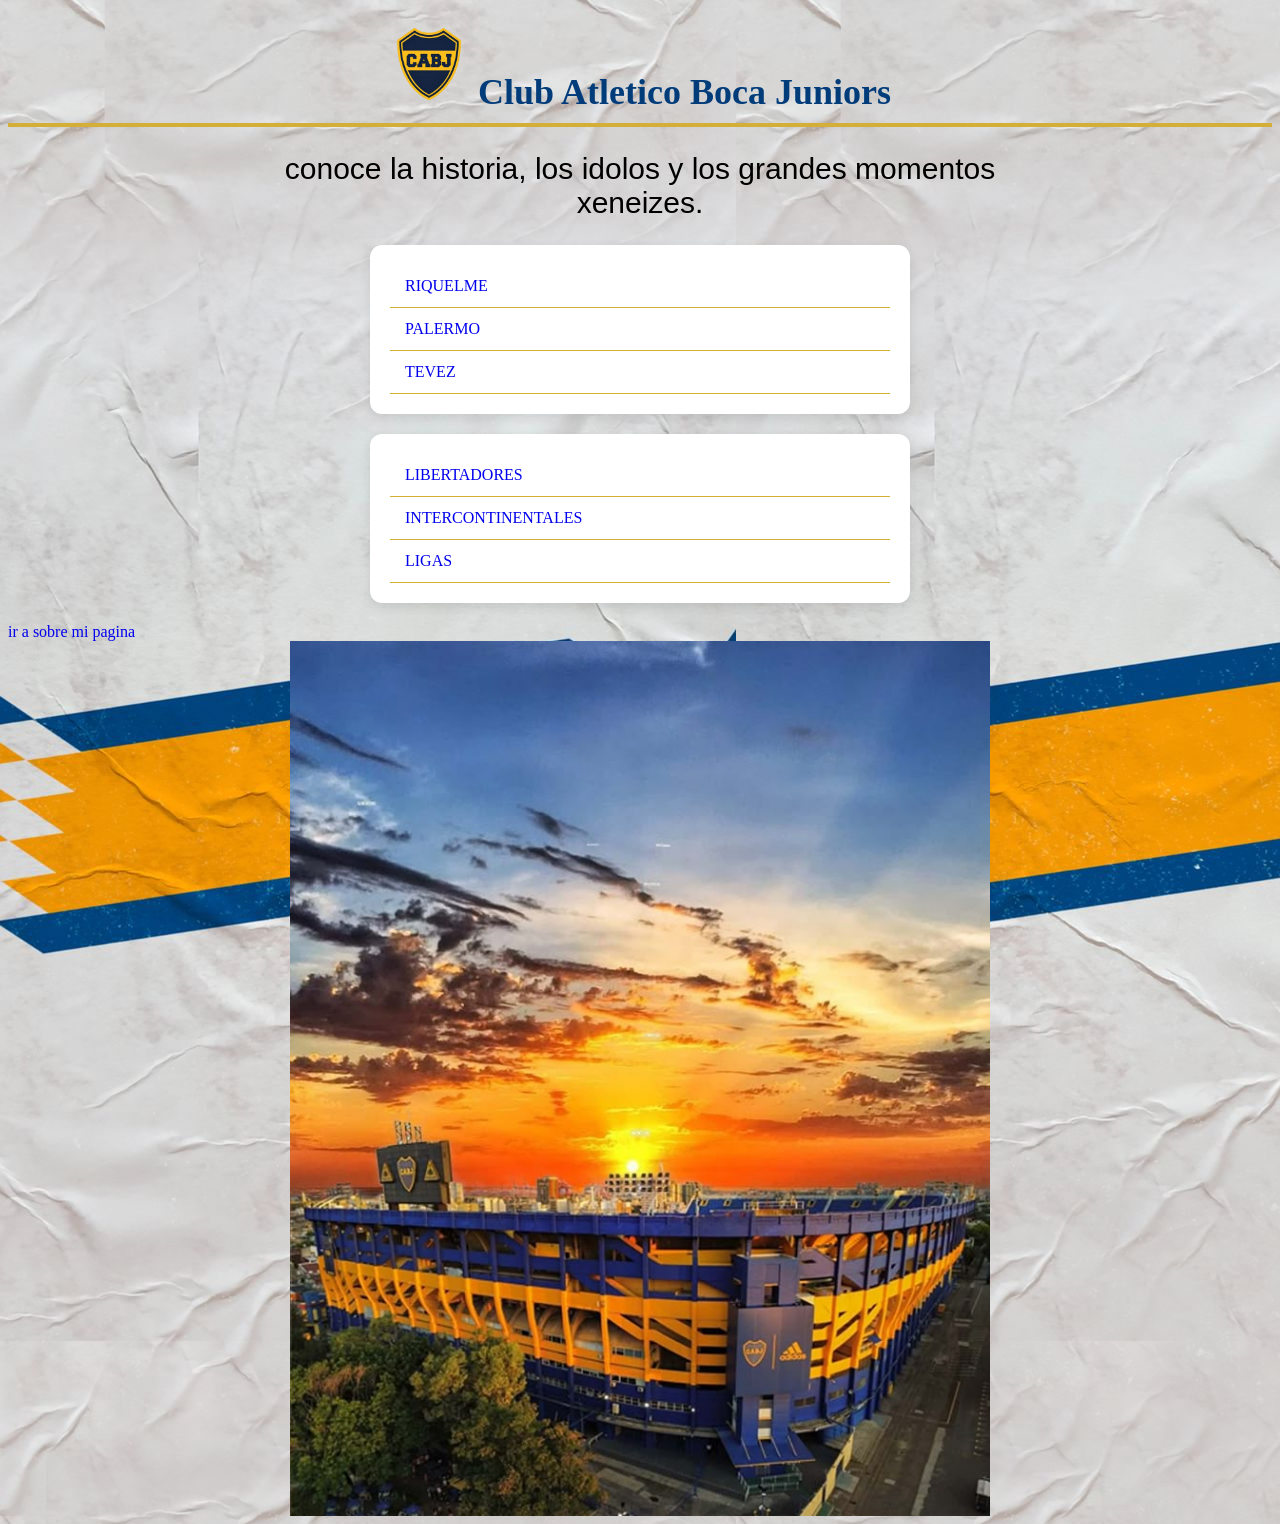
<file: index.html>
<!DOCTYPE html>
<html lang=es>
<head>
      <meta charset=UTF-8>
      <meta name=viewport content=width=device-width, initial-scale=1.0>
      <title>titulo de mi pestaña</title>

      <link rel="stylesheet" type="text/css" href="estilos2.css">
      </head>
      <body style="background-image: url(bandera.jpg);">
      	<h1 class="titulo">
            <img src="escudosdeboca.png" alt="escudo de boca" style="width: 80px"> 
            Club Atletico Boca Juniors</h1>
      	<p>conoce la historia, los idolos y los grandes momentos xeneizes<strong></strong>.</p>

      	<ul>
      		<li> <a href="https://es.wikipedia.org/wiki/Juan_Rom%C3%A1n_Riquelme">RIQUELME</a></li>
      		<li> <a href="https://es.wikipedia.org/wiki/Mart%C3%ADn_Palermo">PALERMO<a/></li>
      		<li> <a href="https://es.wikipedia.org/wiki/Carlos_Tevez">TEVEZ<a/></li>
      	</ul>

      	<ol>
      		<li> <a href=libertadores.html>LIBERTADORES</a></li>
      		<li><a href=intercontinentales.html>INTERCONTINENTALES<a/></li>
      		<li><a href=ligas.html>LIGAS<a/></li>
      	</ol>


      	<a href=informacion.html class="boton"> ir a sobre mi pagina</a>
      	<img width="700px" src=bombonera.jpg alt=foto descriptiva style="display: block; margin: auto;">


      </body>
      
      </html>
</file>
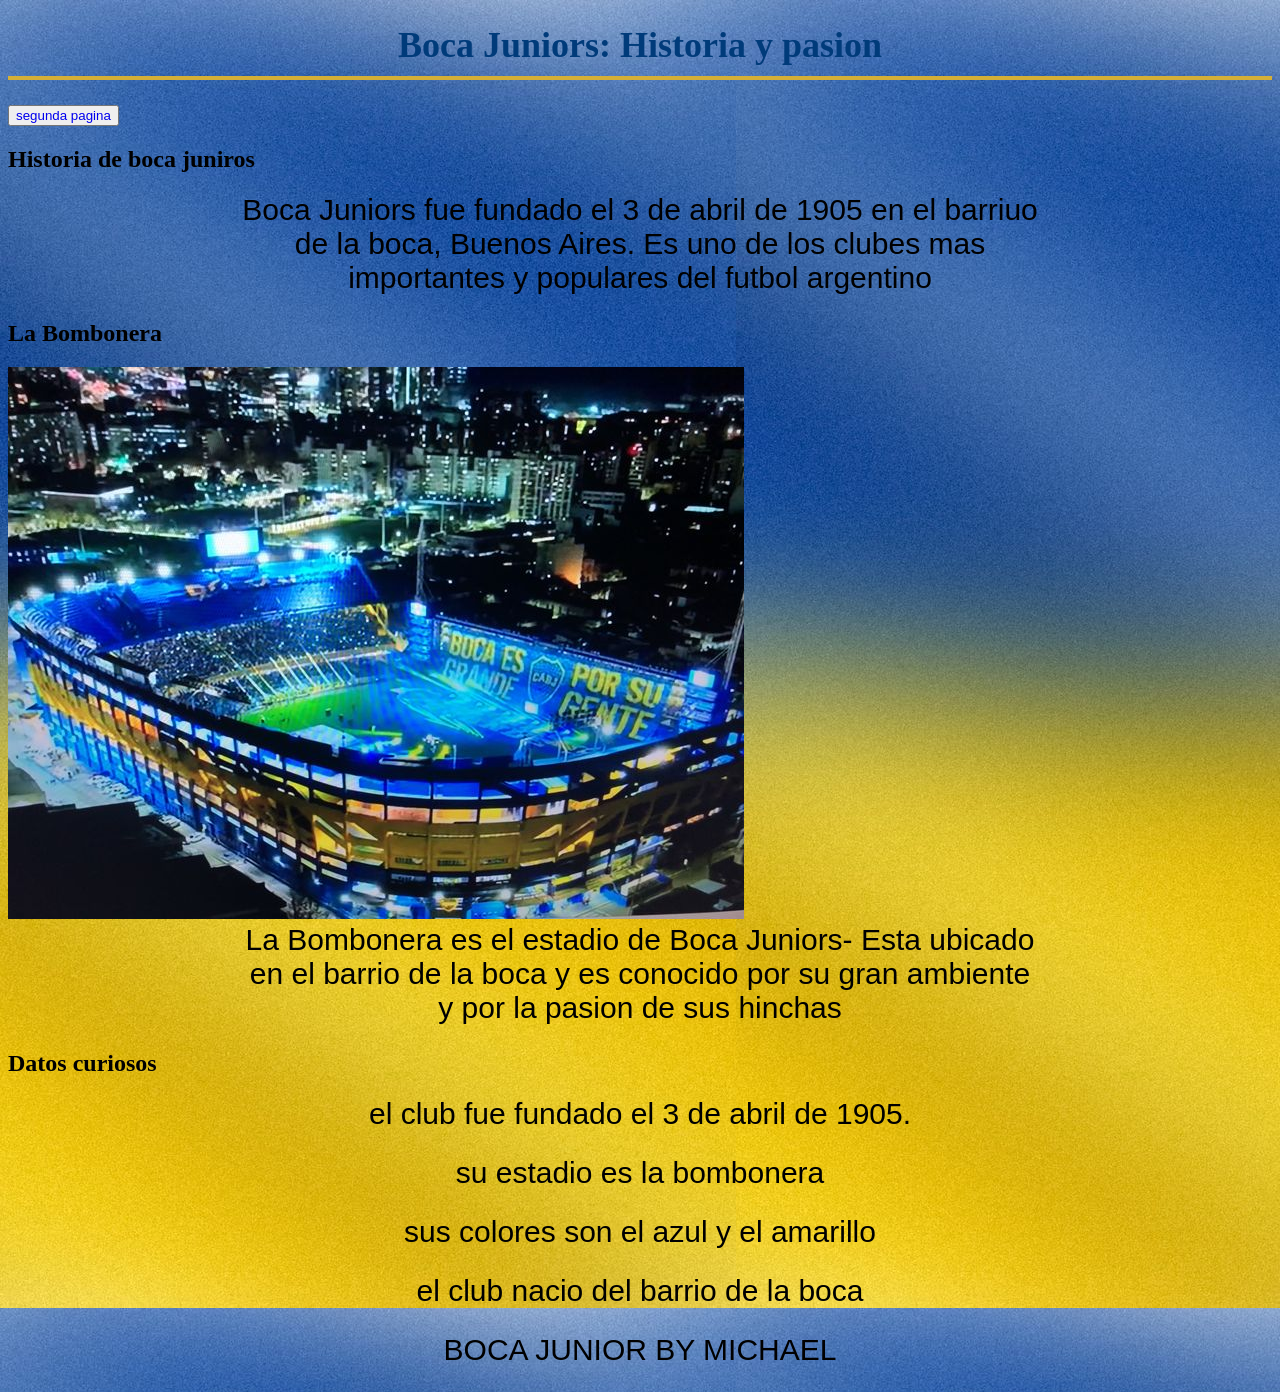
<file: informacion.html>
<!DOCTYPE html>
<html lang=es>
<head>
    <link rel="stylesheet" type="text/css" href="estilos2.css">
	<title>Boca Juniors</title>
</head>
<body style="background-image: url(fondo.jpg);">
<header>
	<h1>Boca Juniors: Historia y pasion</h1>
</header>
<nav>
   <button> <a href="index.html" class="boton">segunda pagina</a> </button>
</nav>
<main>
<section>
	<article>
		<h2>Historia de boca juniros</h2>
		<p>Boca Juniors fue fundado el 3 de abril de 1905 en el barriuo de la boca, Buenos Aires.
		Es uno de los clubes mas importantes y populares del futbol argentino</p>
	</article>

	 <article>
	 	<h2>La Bombonera</h2>
	 	<img src="estadio.jpg" alt="esta es una foto de la bombonera">
	 	<p>La Bombonera es el estadio de Boca Juniors-
	 	Esta ubicado en el barrio de la boca y es conocido por su gran ambiente y por la pasion de sus hinchas</p>
	 </article>
</section>
<aside>
	<h2>Datos curiosos</h2>
	
		<p>el club fue fundado el 3 de abril de 1905.</p>
				<p>su estadio es la bombonera</p>
				<p>sus colores son el azul y el amarillo</p>
				<p>el club nacio del barrio de la boca</p>				
	</aside>	
</main>

<footer>
	<p>BOCA JUNIOR BY MICHAEL</p>
</footer>

</body>
</html>
</file>
<file: estilos2.css>
```css
/* =========================================================
   PÁGINA WEB - CLUB ATLÉTICO BOCA JUNIORS
   Colores principales: azul y dorado
   ========================================================= */


/* Importamos una fuente moderna y fácil de leer
   desde Google Fonts. */
@import url('https://fonts.googleapis.com/css2?family=Poppins:wght@400;500;600;700&display=swap');


/* ---------------------------------------------------------
   BODY
   --------------------------------------------------------- */

/* Aplicamos estos estilos a toda la página. */
body {
    /* Utilizamos Poppins como fuente principal.
       Si no carga, se utilizará una fuente sans-serif. */
    font-family: 'Poppins', sans-serif;

    /* Quitamos el margen que el navegador coloca
       automáticamente alrededor de la página. */
    margin: 0;

    /* Color de fondo de la página.
       Es un gris muy claro para que resalten
       los colores de Boca. */
    background-image: url("bandera.jpg");

    /* Color principal de los textos. */
    color: #222;

    /* Espacio entre las líneas de los textos.
       1.6 hace que sean más fáciles de leer. */
    line-height: 1.6;

    /* Agregamos espacio a los costados de la página. */
    padding: 20px;
}


/* ---------------------------------------------------------
   TÍTULO PRINCIPAL
   --------------------------------------------------------- */

/* Estilos para el h1 de la página. */
h1 {
    /* Azul inspirado en Boca Juniors. */
    color: #003b7a;

    /* Centramos el título horizontalmente. */
    text-align: center;

    /* Aumentamos el tamaño de la letra. */
    font-size: 36px;

    /* Hacemos la letra más gruesa. */
    font-weight: 700;

    /* Agregamos una línea dorada debajo del título. */
    border-bottom: 4px solid #d4af37;

    /* Agregamos espacio debajo del texto
       antes de que aparezca la línea. */
    padding-bottom: 10px;

    /* Dejamos espacio debajo del título. */
    margin-bottom: 25px;
}


/* ---------------------------------------------------------
   PÁRRAFO
   --------------------------------------------------------- */

/* Estilos para el párrafo de presentación. */
p {
    /* Limitamos el ancho del texto para que
       sea más cómodo de leer. */
    max-width: 800px;

    /* Centramos el párrafo.
       0 = margen arriba y abajo.
       auto = centra horizontalmente. */
    margin: 0 auto 25px;

    /* Tamaño de la letra. */
    font-size: 30px;

    /* Centramos el texto. */
    text-align: center;

    font-family: Arial, sans-serif;
}


/* ---------------------------------------------------------
   TEXTO EN NEGRITA
   --------------------------------------------------------- */

/* Estilo para el texto que está dentro de <strong>. */
strong {
    /* Color dorado para destacar "negrita". */
    color: #d4af37;

    /* Hace que el texto sea más grueso. */
    font-weight: 700;

}


/* ---------------------------------------------------------
   LISTAS
   --------------------------------------------------------- */

/* Creamos un diseño de tarjetas para las listas. */
ul,
ol {
    /* Quitamos el estilo predeterminado de las listas. */
    list-style: none;

    /* Quitamos el espacio interno predeterminado. */
    padding: 0;

    /* Limitamos el ancho de las listas. */
    max-width: 500px;

    /* Centramos las listas horizontalmente. */
    margin: 20px auto;

    /* Fondo blanco para que parezcan tarjetas. */
    background-color: white;

    /* Espacio entre el contenido y los bordes. */
    padding: 20px;

    /* Redondeamos las esquinas. */
    border-radius: 12px;

    /* Agregamos una sombra suave.
       0 = desplazamiento horizontal.
       4px = desplazamiento vertical.
       12px = difuminación.
       rgba = color negro con transparencia. */
    box-shadow: 0 4px 12px rgba(0, 0, 0, 0.10);
}


/* ---------------------------------------------------------
   ELEMENTOS DE LAS LISTAS
   --------------------------------------------------------- */

/* Estilos para cada elemento <li>. */
li {
    /* Espacio interno de cada elemento. */
    padding: 12px 15px;

    /* Línea dorada que separa los elementos. */
    border-bottom: 1px solid #d4af37;

    /* Color azul para el texto. */
    color: #003b7a;

    /* Hace que el texto sea un poco más grueso. */
    font-weight: 500;
}


/* Quitamos la línea del último elemento
   para que quede más limpio. */
li:last-child {
    border-bottom: none;
}


/* ---------------------------------------------------------
   EFECTO HOVER EN LAS LISTAS
   --------------------------------------------------------- */

/* Cuando pasamos el mouse por encima de un elemento. */
li:hover {
    /* Fondo azul de Boca. */
    background-color: #003b7a;

    /* Texto dorado. */
    color: #d4af37;

    /* Cambiamos el cursor para indicar
       que estamos interactuando con el elemento. */
    cursor: pointer;

    /* Hace que el cambio de color sea suave. */
    transition: 0.3s ease;
}


/* ---------------------------------------------------------
   ENLACE
   --------------------------------------------------------- */

/* Estilos para el enlace hacia informacion.html. */
a {
    /* Convertimos el enlace en un bloque.
       Esto permite controlar mejor su tamaño y posición. */
    /display: block;

    /* Limitamos el ancho del botón. */
    width: fit-content;

    /* Centramos el enlace horizontalmente. */
    margin: 30px auto;

    / Color de fondo azul. */
   / background-color: #003b7a;

    /* Texto dorado. */
    /color: #d4af37;

    /* Quitamos el subrayado predeterminado. */
    text-decoration: none;

    /* Espacio interno del botón.
       10px arriba/abajo y 20px izquierda/derecha. */
   / padding: 10px 20px;

    /* Redondeamos las esquinas. */
    border-radius: 8px;

    /* Hace que el cambio producido por :hover
       sea suave. */
    transition: 0.3s ease;

    /* Hace que el texto sea un poco más grueso. */
   
}


/* Efecto cuando pasamos el mouse sobre el enlace. */
a:hover {
     /* Fondo azul de Boca. */
    background-color: #003b7a;

    /* Texto dorado. */
    color: #d4af37;

    /* Cambiamos el cursor para indicar
       que estamos interactuando con el elemento. */
    cursor: pointer;

    /* Hace que el cambio de color sea suave. */
    transition: 0.3s ease;


/* ---------------------------------------------------------
   IMAGEN DE LA BOMBONERA
   --------------------------------------------------------- */

/* Estilos para la imagen bombonera.jpg. */
img {
    /* La imagen nunca será más ancha que su contenedor.
       Esto ayuda a que sea responsive. */
    max-width: 100%;

    /* Mantiene automáticamente la proporción
       original de la imagen. */
    height: auto;

    /* Convertimos la imagen en un elemento de bloque. */
    display: block;

    /* Centramos la imagen.
       auto reparte el espacio a izquierda y derecha. */
    margin: 30px auto;

    /* Redondeamos las esquinas de la imagen. */
    border-radius: 15px;

    /* Agregamos una sombra suave. */
    box-shadow: 0 5px 15px rgba(0, 0, 0, 0.20);

    /* Una línea dorada alrededor de la imagen. */
    border: 4px solid #d4af37;
}


/* ---------------------------------------------------------
   RESPONSIVE - CELULARES
   --------------------------------------------------------- */

/* Estas reglas se aplican cuando la pantalla
   tiene un ancho de 600 píxeles o menos. */
@media (max-width: 600px) {

    /* Reducimos el tamaño del título
       para que entre correctamente en el celular. */
    h1 {
        font-size: 27px;
    }

    /* Reducimos el tamaño del párrafo
       para que sea más cómodo de leer. */
    p {
        font-size: 16px;
    }

    /* Reducimos el espacio de las listas
       en pantallas pequeñas. */
    ul,
    ol {
        padding: 15px;
    }

    /* Reducimos el tamaño de los elementos
       de las listas. */
    li {
        padding: 10px;
    }

    /* La imagen se adapta automáticamente
       al ancho disponible del celular. */
    img {
        width: 100%;
        box-sizing: border-box;
    }

    /* Reducimos un poco el espacio general
       de la página. */
    body {
        padding: 10px;
    }
.boton a{
  color: red;
}

  
}
```
</file>
